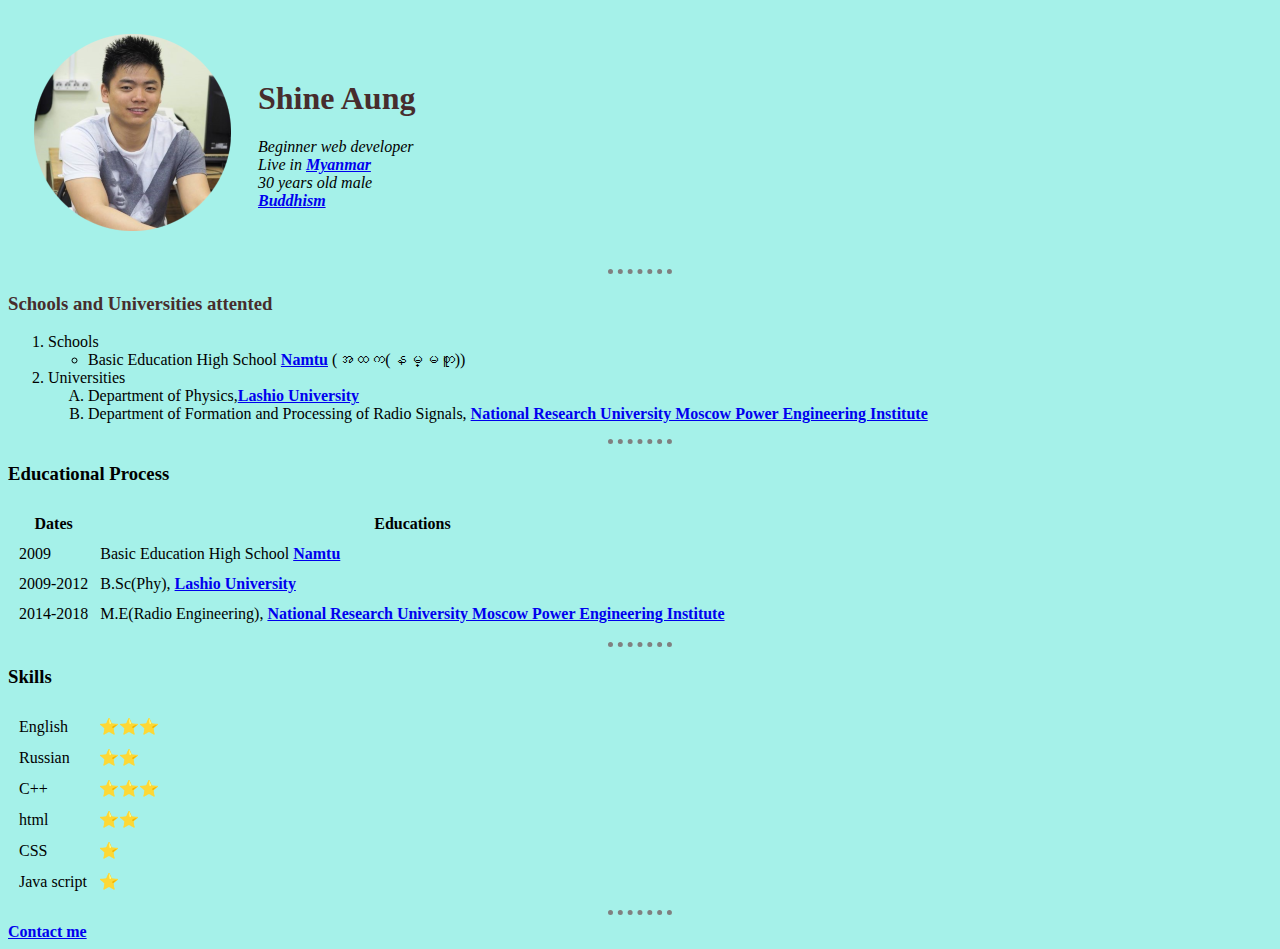
<file: index.html>
<!DOCTYPE html>
<html lang="en">
<head>
    <meta charset="UTF-8">
    <meta http-equiv="X-UA-Compatible" content="IE=edge">
    <meta name="viewport" content="width=device-width, initial-scale=1.0">
    <title>Shine Aung's Personal Site</title>
    <link rel="stylesheet" href="css/styles.css">
</head>
<body>
    <table cellspacing="25">
        <tr>
            <td><img src="shineaung.png" alt="Shine Aung's profile picture"></td>
            <td><h1 class="header">Shine Aung</h1>
                <em>Beginner web developer
                    <div>Live in 
                        <a href="https://en.wikipedia.org/wiki/Myanmar"><strong>Myanmar</strong></a>
                    </div>
                </em>
                <div><em>30 years old male</em></div>
                <div>
                    <a href="https://en.wikipedia.org/wiki/Buddhism">
                        <em><strong>Buddhism</strong></em>
                    </a>
                </div>
            </td>
        </tr>
    </table>
    <hr />

    <h3 class="header">Schools and Universities attented</h3>
    <ol type="1">
        <li>Schools
            <ul>
                <li>Basic Education High School 
                    <strong>
                        <a href="https://en.wikipedia.org/wiki/Namtu">Namtu</a>
                    </strong>
                (အထက(နမ္မတူ))
                </li>
            </ul>
        </li>
        <li>Universities
            <ol type="A">
                <li>Department of Physics,<a href="https://en.wikipedia.org/wiki/Lashio_University"><strong>Lashio University</strong></a></li>
                <li>Department of Formation and Processing of Radio Signals,
                    <a href="https://mpei.ru/lang/en/Pages/default.aspx">
                        <strong>National Research University Moscow Power Engineering Institute</strong>
                    </a>
                </li>
            </ol>
        </li>
    </ol>
    <hr>
    <h3>Educational Process</h3>
    <table cellspacing="10">
        <tr>
            <th>Dates</th>
            <th>Educations</th>
        </tr>
        <tr>
            <td>2009</td>
            <td>Basic Education High School 
                <a href="https://en.wikipedia.org/wiki/Namtu">
                    <strong>
                        Namtu
                    </strong> 
                </a>
            </td>
        </tr>
        <tr>
            <td>2009-2012</td>
            <td>B.Sc(Phy), 
                <a href="https://en.wikipedia.org/wiki/Lashio_University"><strong>Lashio University</strong></a></td>
        </tr>
        <tr>
            <td>2014-2018</td>
            <td>M.E(Radio Engineering),
                <a href="https://mpei.ru/lang/en/Pages/default.aspx">
                    <strong>National Research University Moscow Power Engineering Institute</strong>
                </a>
            </td>
        </tr>
    </table>
    <hr>
    <h3>Skills</h3>
    <table cellspacing="10">
        <tr>
            <td>English</td>
            <td>⭐⭐⭐</td>
        </tr>
        <tr>
            <td>Russian</td>
            <td>⭐⭐</td>
        </tr>
        <tr>
            <td>C++</td>
            <td>⭐⭐⭐</td>
        </tr>
        <tr>
            <td>html</td>
            <td>⭐⭐</td>
        </tr>                
        <tr>
            <td>CSS</td>
            <td>⭐</td>
        </tr>
        <tr>
            <td>Java script</Script></td>
            <td>⭐</td>
        </tr> 
    </table>
    <hr>
    <a href="contact.html"><Strong>Contact me</Strong></a>
</body>
</html>
</file>
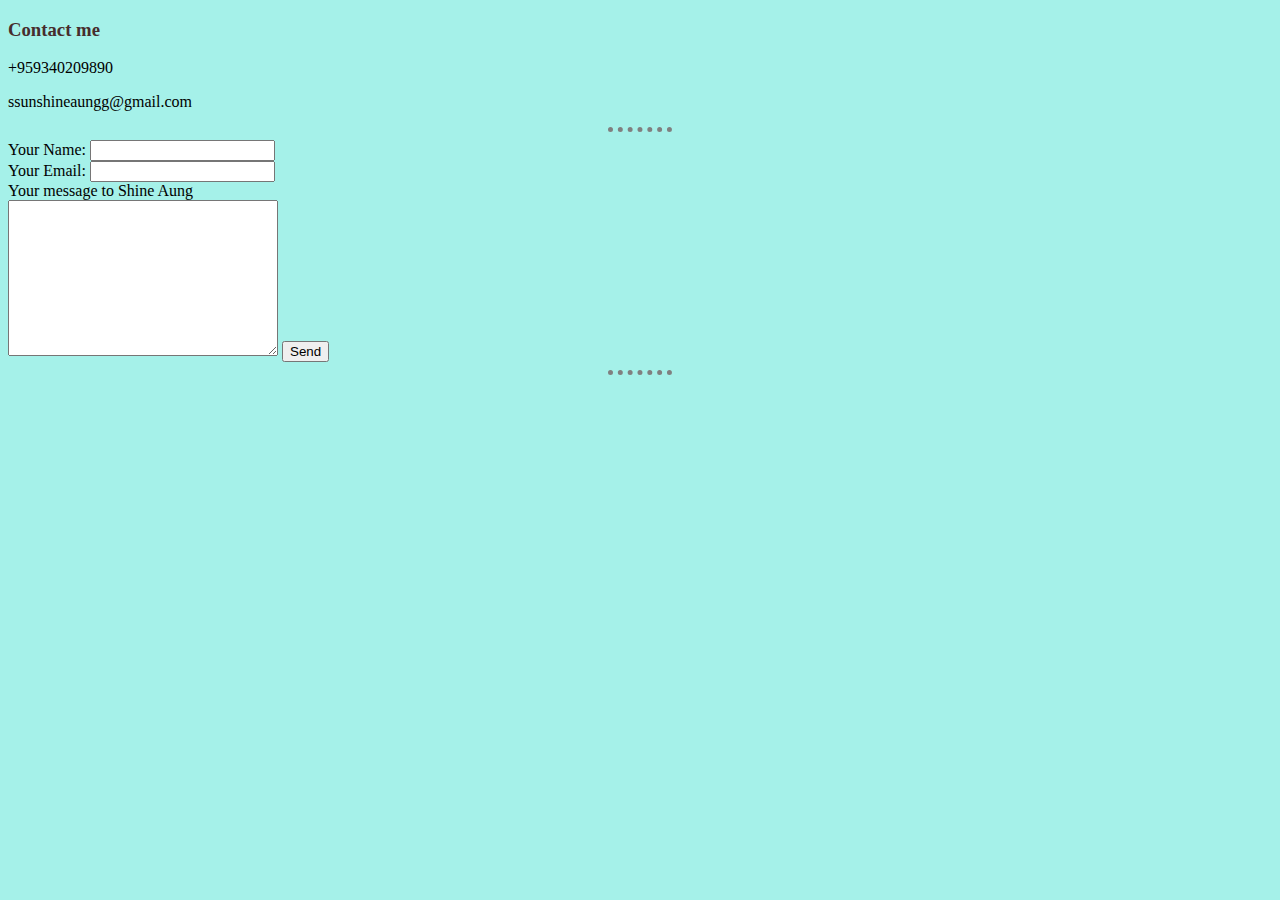
<file: contact.html>
<!DOCTYPE html>
<html lang="en">
<head>
    <meta charset="UTF-8">
    <meta http-equiv="X-UA-Compatible" content="IE=edge">
    <meta name="viewport" content="width=device-width, initial-scale=1.0">
    <title>Contact to Shine Aung</title>
    <link rel="stylesheet" href="css/styles.css">
</head>
<body>
    <h3 class="header">Contact me</h3>
    <p>+959340209890</p>
    <p>ssunshineaungg@gmail.com</p>
    <hr>
    <form name="" action="mailto:ssunshineaungg@gmail.com" method="post" enctype="text/plain">
        <label for="">Your Name:</label>
        <input type="text" name="Name"><br />
        <label for="">Your Email:</label>
        <input type="email" name="Email"><br />
        <label for="">Your message to Shine Aung</label><br />
        <textarea name="Message" cols="31" rows="10"></textarea>
        <button>Send</button>
        <br />
    </form>
    <hr>
</body>
</html>
</file>
<file: css/styles.css>
body{
    background-color: #A5F1E9;
}
hr{
    border-style: none;
    border-top-style: dotted;
    border-width: 5px;
    border-color: gray;
    width: 5%;
}
.header{
    color: #472D2D;
}
</file>
